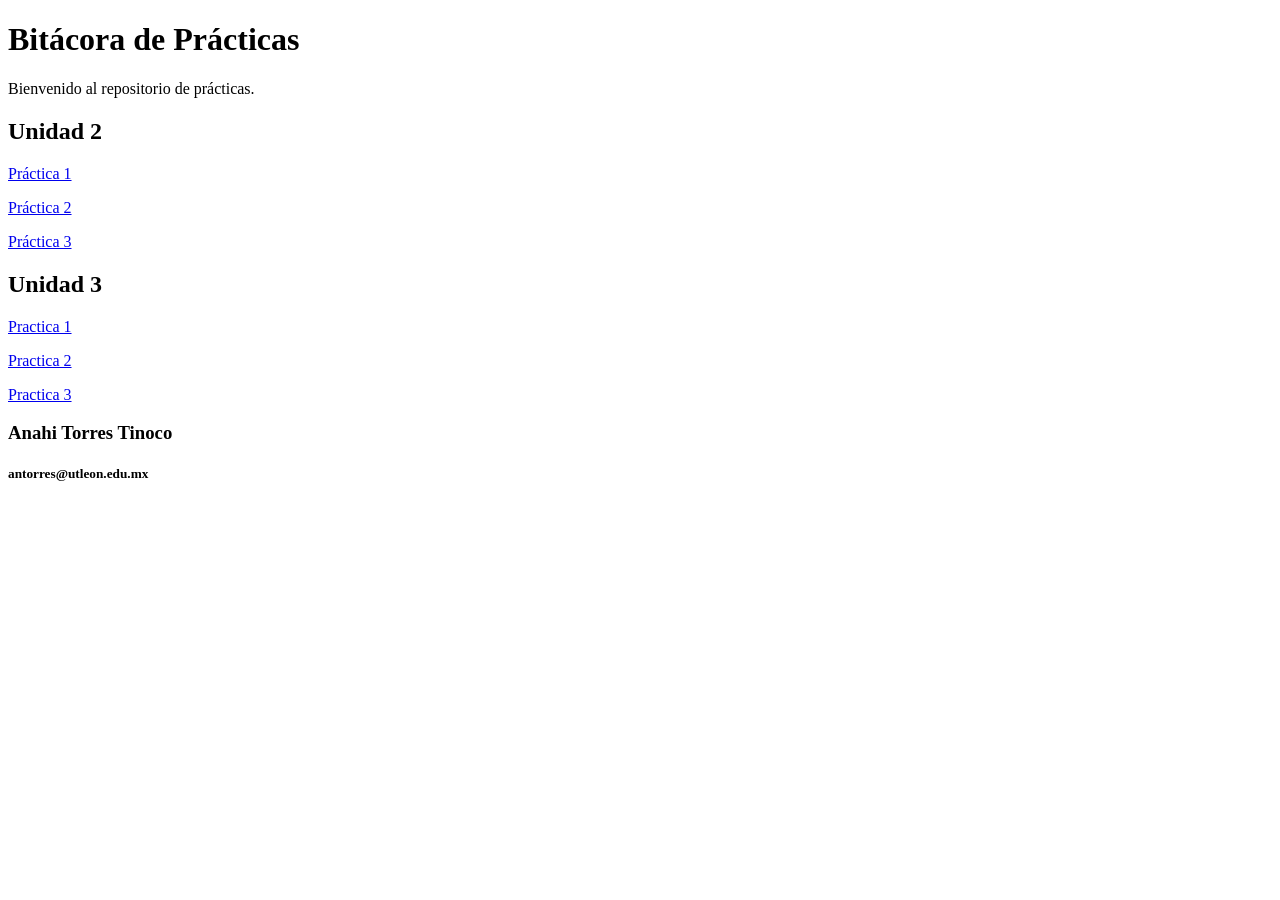
<file: index.html>
<!DOCTYPE html>
<html lang="es">
<head>
<meta charset="UTF-8">
<title>Prácticas de Desarrollo Web</title>
</head>
<body>
<header>
<h1>Bitácora de Prácticas</h1>
<p>Bienvenido al repositorio de prácticas.</p>
</header>

<section>
<h1>Unidad 2</h1>
<article>
<p><a href="actividad1/puntos/index.html">Práctica 1</a></p>
</article>
<article>
<p><a href="puntosdos/index.html">Práctica 2</a></p>
</article>
  <article>
<p><a href="act3/index.html">Práctica 3</a></p>
</article>
</section>

<section>
<h1>Unidad 3</h1>
<article><p><a href="uni3/index.html">Practica 1</a></p></article>
  <article><p><a href="uni32/index.html">Practica 2</a></p></article>
  <article><p><a href="uni31/index.html">Practica 3</a></p></article>
</section>

<footer>
<h3>Anahi Torres Tinoco</h3>
<h5>antorres@utleon.edu.mx</h5>
</footer>
</body>
</html>
</file>
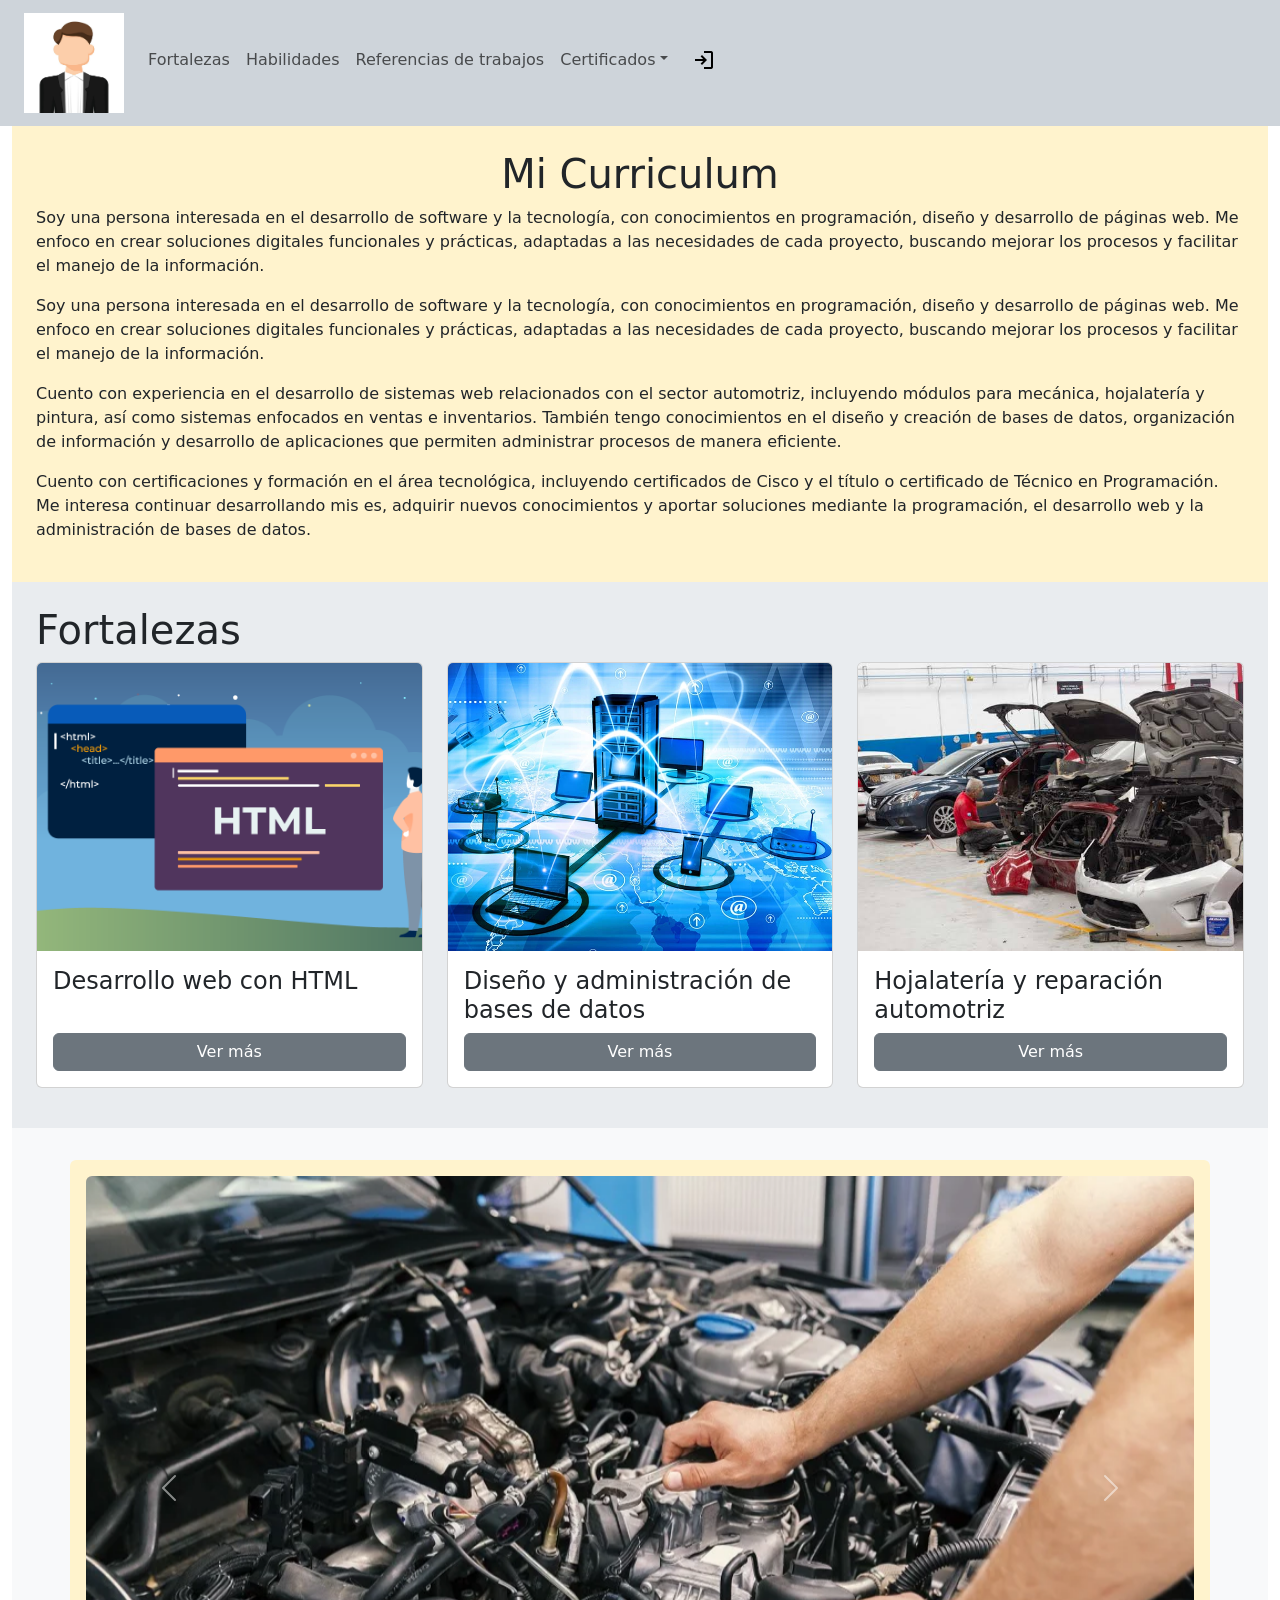
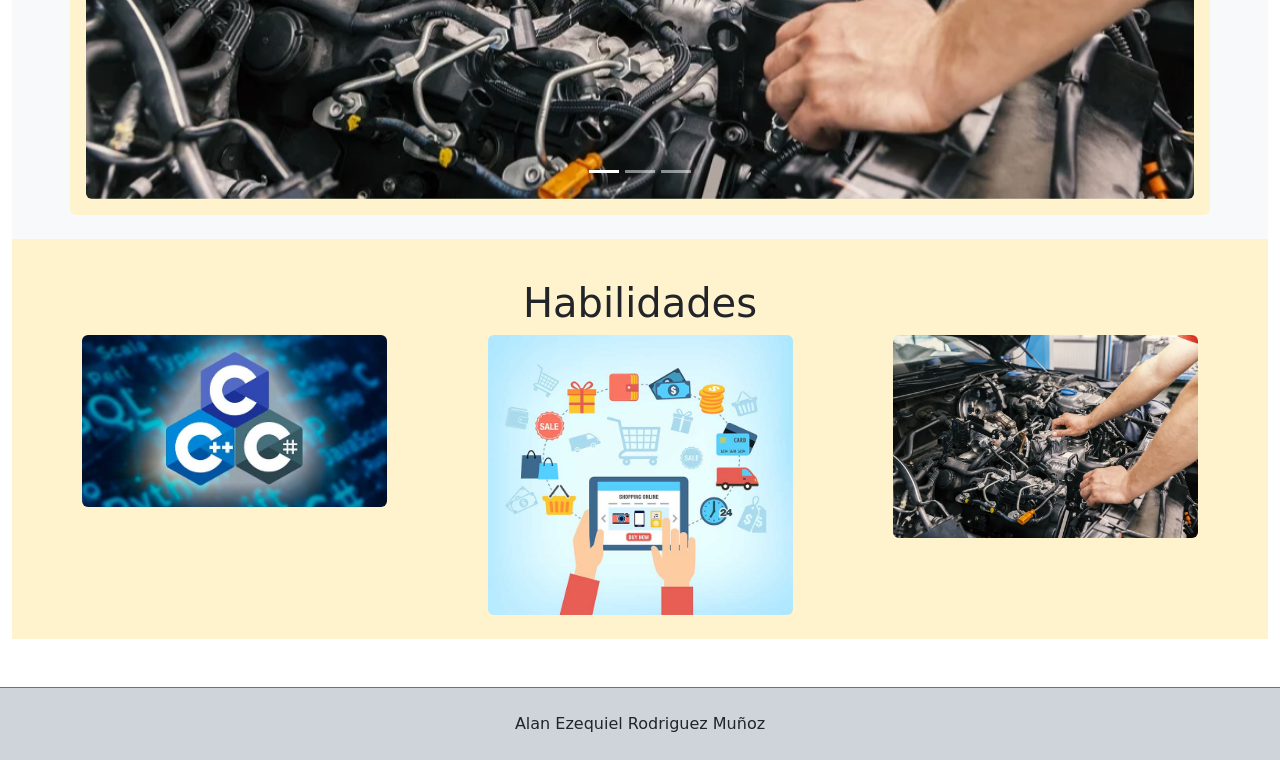
<file: act3/index.html>
<!DOCTYPE html>
<html lang="en" data-bs-theme="light">
<head>
    <meta charset="UTF-8">
    <meta http-equiv="X-UA-Compatible" content="IE=edge">
    <meta name="viewport" content="width=device-width, initial-scale=1.0">
    <link href="https://cdn.jsdelivr.net/npm/bootstrap@5.3.3/dist/css/bootstrap.min.css" rel="stylesheet">
    <script src="https://cdn.jsdelivr.net/npm/bootstrap@5.3.3/dist/js/bootstrap.bundle.min.js"></script>
    <link rel="stylesheet" href="https://fonts.googleapis.com/css2?family=Material+Symbols+Outlined:opsz,wght,FILL,GRAD@24,400,0,0&icon_names=login">
    <title>Pagina Bootstrap</title>
</head>
<body>
    <header class="container-fluid bg-dark-subtle sticky-top">
        <nav class="navbar navbar-expand-sm bg-dark-subtle navbar-light">
            <div class="container-fluid">
                <a class="navbar-brand" href="#">
                    <img src="img/yo.jpg" width="100" height="100" alt="Cámara">
                </a>
                <button class="navbar-toggler" type="button" data-bs-toggle="collapse" data-bs-target="#collapsibleNavbar">
                    <span class="navbar-toggler-icon"></span>
                </button>
                <div class="collapse navbar-collapse" id="collapsibleNavbar">
                    <ul class="navbar-nav">
                        <li class="nav-item">
                            <a class="nav-link" href="#maestros">Fortalezas</a>
                        </li>
                        <li class="nav-item">
                            <a class="nav-link" href="#alumnos">Habilidades</a>
                        </li>
                        <li class="nav-item">
                            <a class="nav-link" href="#materias">Referencias de trabajos</a>
                        </li>
                        <li class="nav-item dropdown">
                            <a class="nav-link dropdown-toggle" href="#" role="button" data-bs-toggle="dropdown">Certificados</a>
                            <ul class="dropdown-menu">
                                <li><a class="dropdown-item" href="informacion.html">Informacion</a></li>
                                <li><a class="dropdown-item" href="cisco.html">Cisco</a></li>
                                <li><a class="dropdown-item" href="preparatoria.html">Tecnico</a></li>
                            </ul>
                        </li>
                        <li class="nav-item dropdown ms-2">
                            <a class="nav-link" href="#" role="button" data-bs-toggle="dropdown">
                                <span class="material-symbols-outlined text-black">login</span>
                            </a>
                            <div class="dropdown-menu p-0">
                             <div class="card text-nowrap">
                             <div class="card-body">
                             <h5 class="card-title">Contactar</h5>
                             <p class="card-text mb-1"><strong>Nombre:</strong> Alan Ezequiel Rodriguez Muñoz</p>
                             <p class="card-text mb-1"><strong>Correo:</strong> tucorreo@ejemplo.com</p>
                             <p class="card-text mb-3"><strong>Teléfono:</strong> 477 000 0000</p>
                             <a href="informacion.html" class="btn btn-secondary w-100">Ver información</a>
                            </div>
                           </div>
                          </div>
                        </li>
                    </ul>
                </div>
            </div>
        </nav>
    </header>
    <main class="container-fluid">
        <section class="container-fluid bg-warning-subtle text-dark p-4">
            <h1 class="text-center">Mi Curriculum</h1>
            <p>Soy una persona interesada en el desarrollo de software y la tecnología, con conocimientos en programación, diseño y desarrollo de páginas web. Me enfoco en crear soluciones digitales funcionales y prácticas, adaptadas a las necesidades de cada proyecto, buscando mejorar los procesos y facilitar el manejo de la información.</p>
            <p>Soy una persona interesada en el desarrollo de software y la tecnología, con conocimientos en programación, diseño y desarrollo de páginas web. Me enfoco en crear soluciones digitales funcionales y prácticas, adaptadas a las necesidades de cada proyecto, buscando mejorar los procesos y facilitar el manejo de la información.</p>
            <p>Cuento con experiencia en el desarrollo de sistemas web relacionados con el sector automotriz, incluyendo módulos para mecánica, hojalatería y pintura, así como sistemas enfocados en ventas e inventarios. También tengo conocimientos en el diseño y creación de bases de datos, organización de información y desarrollo de aplicaciones que permiten administrar procesos de manera eficiente.</p>
            <p>Cuento con certificaciones y formación en el área tecnológica, incluyendo certificados de Cisco y el título o certificado de Técnico en Programación. Me interesa continuar desarrollando mis es, adquirir nuevos conocimientos y aportar soluciones mediante la programación, el desarrollo web y la administración de bases de datos.</p>
        </section>
        <section id="maestros" class="container-fluid bg-body-secondary p-4">
            <h1>Fortalezas</h1>
            <div class="row">
                <div class="col-md-4 mb-3">
                    <div class="card h-100">
                        <div class="ratio ratio-4x3">
                            <img class="card-img-top object-fit-cover" src="img/htm.png" alt="Profesor">
                        </div>
                        <div class="card-body d-flex flex-column">
                            <h4 class="card-title">Desarrollo web con HTML</h4>
                            <button type="button" class="btn btn-secondary mt-auto" data-bs-toggle="modal" data-bs-target="#modalWeb">Ver más</button>
                        </div>
                    </div>
                </div>
                <div class="col-md-4 mb-3">
                    <div class="card h-100">
                        <div class="ratio ratio-4x3">
                            <img class="card-img-top object-fit-cover" src="img/ba.webp" alt="Profesor">
                        </div>
                        <div class="card-body d-flex flex-column">
                            <h4 class="card-title">Diseño y administración de bases de datos</h4>
                            <button type="button" class="btn btn-secondary mt-auto" data-bs-toggle="modal" data-bs-target="#modalBD">Ver más</button>
                        </div>
                    </div>
                </div>
                <div class="col-md-4 mb-3">
                    <div class="card h-100">
                        <div class="ratio ratio-4x3">
                            <img class="card-img-top object-fit-cover" src="img/hoja.jpg" alt="Profesor">
                        </div>
                        <div class="card-body d-flex flex-column">
                            <h4 class="card-title">Hojalatería y reparación automotriz</h4>
                            <button type="button" class="btn btn-secondary mt-auto" data-bs-toggle="modal" data-bs-target="#modalHoja">Ver más</button>
                        </div>
                    </div>
                </div>
            </div>
        </section>
        <section id="materias" class="container-fluid bg-light p-4">
            <h1 class="text-center"></h1>
            <div class="container p-3 rounded bg-warning-subtle">
                <div id="demo" class="carousel slide" data-bs-ride="carousel">
                    <div class="carousel-indicators">
                        <button type="button" data-bs-target="#demo" data-bs-slide-to="0" class="active"></button>
                        <button type="button" data-bs-target="#demo" data-bs-slide-to="1"></button>
                        <button type="button" data-bs-target="#demo" data-bs-slide-to="2"></button>
                    </div>
                    <div class="carousel-inner rounded">
                        <div class="carousel-item active">
                            <div class="ratio ratio-16x9">
                                <img src="img/me.webp" alt="Los Angeles" class="d-block w-100 object-fit-cover">
                            </div>
                        </div>
                        <div class="carousel-item">
                            <div class="ratio ratio-16x9">
                                <img src="img/htm.png" alt="Chicago" class="d-block w-100 object-fit-cover">
                            </div>
                        </div>
                        <div class="carousel-item">
                            <div class="ratio ratio-16x9">
                                <img src="img/ba.webp" alt="New York" class="d-block w-100 object-fit-cover">
                            </div>
                        </div>
                    </div>
                    <button class="carousel-control-prev" type="button" data-bs-target="#demo" data-bs-slide="prev">
                        <span class="carousel-control-prev-icon"></span>
                    </button>
                    <button class="carousel-control-next" type="button" data-bs-target="#demo" data-bs-slide="next">
                        <span class="carousel-control-next-icon"></span>
                    </button>
                </div>
            </div>
        </section>
        <section id="alumnos" class="container-fluid bg-warning-subtle p-4">
            <article class="container mt-3">
                <h1 class="text-center">Habilidades</h1>
                <img src="img/curr.jpg" class="float-start img-fluid rounded d-block" width="305" height="235">
                <img src="img/me.webp" class="float-end img-fluid rounded d-block" width="305" height="235">
                <img src="img/vent.jpg" class="mx-auto d-block rounded img-fluid" width="305" height="235">
            </article>
        </section>
    </main>
    <footer class="container-fluid mt-5 p-4 bg-dark-subtle border-top border-secondary text-center d-flex justify-content-center align-items-center">
        Alan Ezequiel Rodriguez Muñoz
    </footer>
    <div class="modal fade" id="modalWeb" tabindex="-1">
        <div class="modal-dialog modal-dialog-centered modal-dialog-scrollable">
            <div class="modal-content">
                <div class="modal-header">
                    <h4 class="modal-title">Desarrollo web con HTML</h4>
                    <button type="button" class="btn-close" data-bs-dismiss="modal"></button>
                </div>
                <div class="modal-body">
                    <p>Me especializo en la estructura y creación de páginas web con HTML, desarrollando interfaces organizadas, claras y funcionales. Tengo conocimientos en formularios, menús de navegación y secciones de contenido, siempre buscando mejorar la presentación y la experiencia del usuario.</p>
                </div>
                <div class="modal-footer">
                    <button type="button" class="btn btn-secondary" data-bs-dismiss="modal">Cerrar</button>
                </div>
            </div>
        </div>
    </div>
    <div class="modal fade" id="modalBD" tabindex="-1">
        <div class="modal-dialog modal-dialog-centered modal-dialog-scrollable">
            <div class="modal-content">
                <div class="modal-header">
                    <h4 class="modal-title">Diseño y administración de bases de datos</h4>
                    <button type="button" class="btn-close" data-bs-dismiss="modal"></button>
                </div>
                <div class="modal-body">
                    <p>Diseño, creo y administro bases de datos para almacenar y consultar información de manera eficiente. He trabajado en proyectos de ventas, inventarios y administración de procesos, y uso SQL para realizar consultas y gestionar registros, conectando las bases de datos con aplicaciones web.</p>
                </div>
                <div class="modal-footer">
                    <button type="button" class="btn btn-secondary" data-bs-dismiss="modal">Cerrar</button>
                </div>
            </div>
        </div>
    </div>
    <div class="modal fade" id="modalHoja" tabindex="-1">
        <div class="modal-dialog modal-dialog-centered modal-dialog-scrollable">
            <div class="modal-content">
                <div class="modal-header">
                    <h4 class="modal-title">Hojalatería y reparación automotriz</h4>
                    <button type="button" class="btn-close" data-bs-dismiss="modal"></button>
                </div>
                <div class="modal-body">
                    <p>Conozco los procesos de hojalatería automotriz, reparación de carrocerías y seguimiento de trabajos en talleres. Combino estos conocimientos con la programación para desarrollar sistemas web de gestión de talleres, incluyendo mecánica, hojalatería, pintura y control de reparaciones.</p>
                </div>
                <div class="modal-footer">
                    <button type="button" class="btn btn-secondary" data-bs-dismiss="modal">Cerrar</button>
                </div>
            </div>
        </div>
    </div>
</body>
</html>
</file>
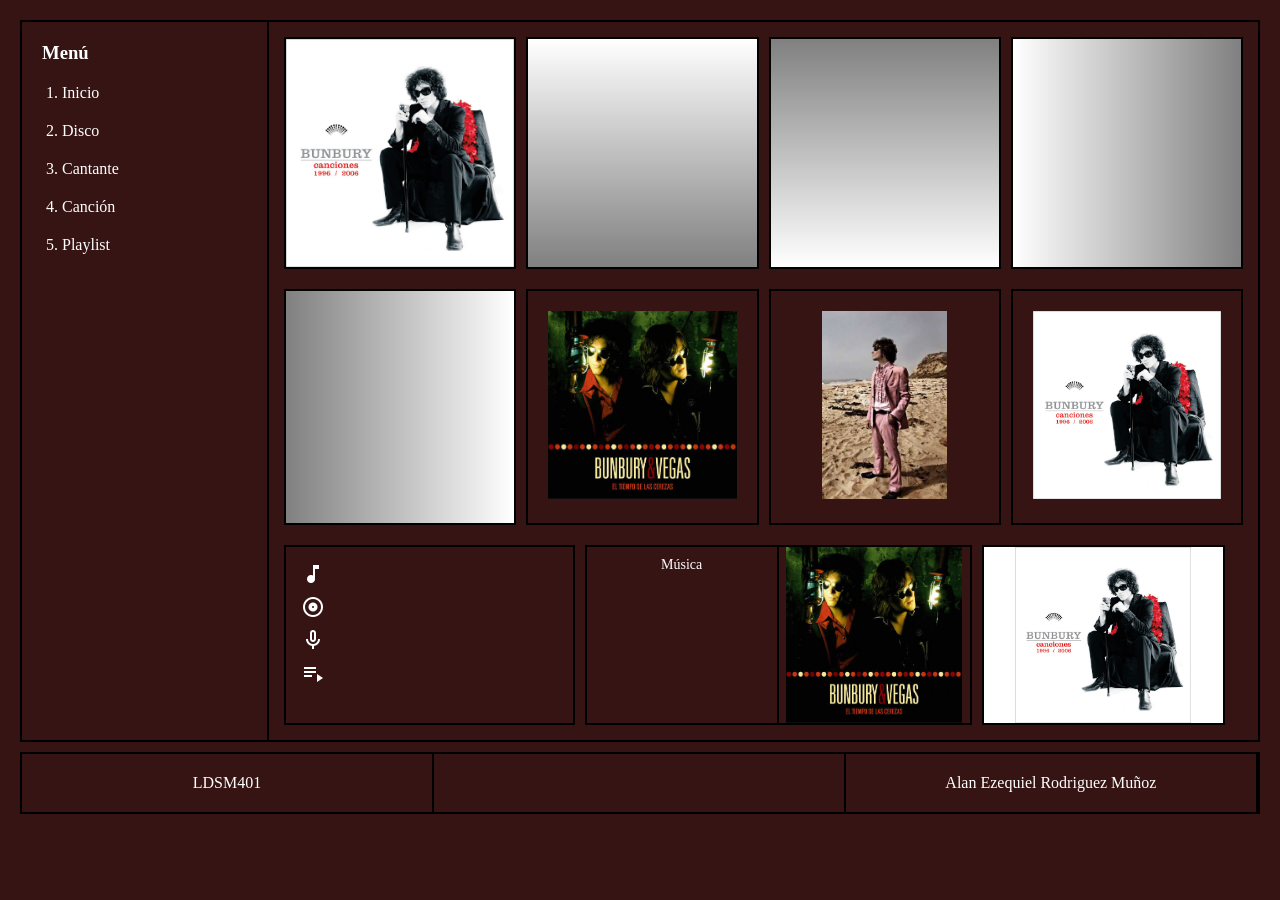
<file: puntosdos/index.html>
<!DOCTYPE html>
<html lang="es">
<head>
    <meta charset="UTF-8">
    <title>Mi página</title>

    <link rel="stylesheet" href="css/general.css">

    <link rel="preconnect" href="https://fonts.googleapis.com">
    <link rel="preconnect" href="https://fonts.gstatic.com" crossorigin>

    <link href="https://fonts.googleapis.com/css2?family=Roboto+Slab:wght@400;700&display=swap" rel="stylesheet">

    <link rel="icon" href="img/login.ico" type="image/x-icon">

    <link href="https://fonts.googleapis.com/css2?family=Material+Symbols+Outlined" rel="stylesheet">
</head>

<body class="index">

    <main>

        <aside id="menu">

            <h3>Menú</h3>

            <nav>
                <ol>
                    <li>
                        <a href="index.html">Inicio</a>
                    </li>

                    <li>
                        <a href="disco.html">Disco</a>
                    </li>

                    <li>
                        <a href="cantante.html">Cantante</a>
                    </li>

                    <li>
                        <a href="cancion.html">Canción</a>
                    </li>

                    <li>
                        <a href="playlist.html">Playlist</a>
                    </li>
                </ol>
            </nav>

        </aside>

        <section id="contenido">

            <div class="renglon">

                <article class="cuadro imagen_css"></article>

                <article class="cuadro gradiente_abajo"></article>

                <article class="cuadro gradiente_arriba"></article>

                <article class="cuadro gradiente_derecha"></article>

            </div>

            <div class="renglon">

                <article class="cuadro gradiente_izquierda"></article>

                <article class="cuadro solo_imagen">
                    <img src="img/bun.jpg" alt="Disco">
                </article>

                <article class="cuadro">
                    <img src="img/bunb.jpg" alt="Cantante">
                </article>

                <article class="cuadro">
                    <img src="img/login.jpeg" alt="Imagen">
                </article>

            </div>

            <div id="renglon">

                <article id="lista">

                    <div class="iconos">
                        <span class="material-symbols-outlined">
                            music_note
                        </span>
                    </div>

                    <div class="iconos">
                        <span class="material-symbols-outlined">
                            album
                        </span>
                    </div>

                    <div class="iconos">
                        <span class="material-symbols-outlined">
                            mic
                        </span>
                    </div>

                    <div class="iconos">
                        <span class="material-symbols-outlined">
                            playlist_play
                        </span>
                    </div>

                </article>

                <article id="combinado">

                    <div id="igual">
                        <p>Música</p>
                    </div>

                    <div id="r">
                        <img src="img/bun.jpg" alt="Disco">
                    </div>

                </article>

                <article id="imagen_grande"></article>

            </div>

        </section>

    </main>

    <footer>

        <article class="pie">
            <p>LDSM401</p>
        </article>

        <article class="pie">
        </article>

        <article class="pie">
            <p>Alan Ezequiel Rodriguez Muñoz</p>
        </article>

    </footer>

</body>
</html>
</file>
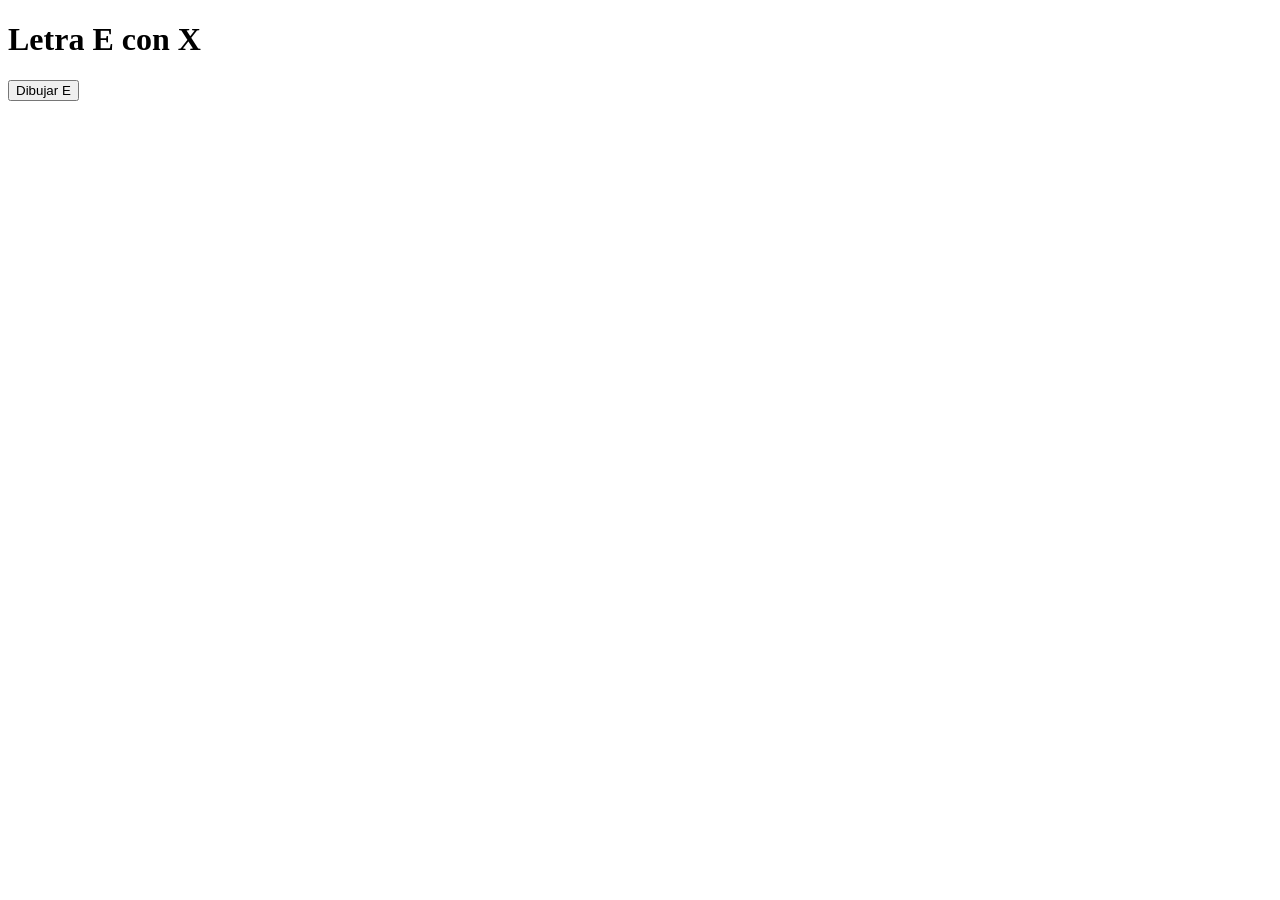
<file: uni3/index.html>
<!DOCTYPE html>
<html lang="es">
<head>
    <meta charset="UTF-8">
    <title>Letra E</title>
</head>
<body>
    <h1>Letra E con X</h1>
    <button onclick="letraE()">Dibujar E</button>
    <pre id="salida"></pre>
    <script src="js/arreglos.js"></script>
</body>
</html>
</file>
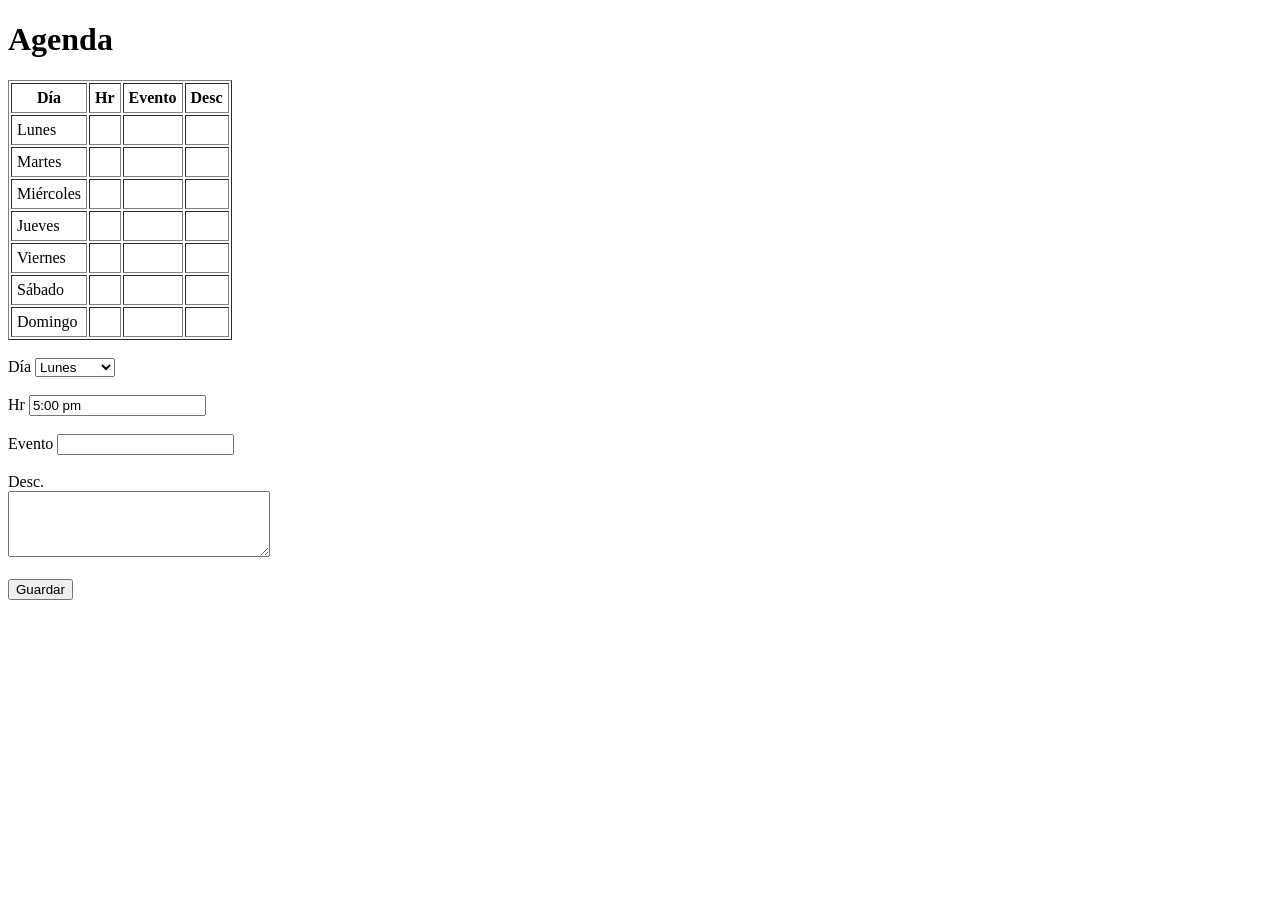
<file: uni31/index.html>
<!DOCTYPE html>
<html lang="es">
<head>
    <meta charset="UTF-8">
    <title>Agenda</title>
</head>
<body>

    <h1>Agenda</h1>

    <table border="1" cellpadding="5">
        <tr>
            <th>Día</th>
            <th>Hr</th>
            <th>Evento</th>
            <th>Desc</th>
        </tr>
        <tr>
            <td>Lunes</td>
            <td id="hr0"></td>
            <td id="evento0"></td>
            <td id="desc0"></td>
        </tr>
        <tr>
            <td>Martes</td>
            <td id="hr1"></td>
            <td id="evento1"></td>
            <td id="desc1"></td>
        </tr>
        <tr>
            <td>Miércoles</td>
            <td id="hr2"></td>
            <td id="evento2"></td>
            <td id="desc2"></td>
        </tr>
        <tr>
            <td>Jueves</td>
            <td id="hr3"></td>
            <td id="evento3"></td>
            <td id="desc3"></td>
        </tr>
        <tr>
            <td>Viernes</td>
            <td id="hr4"></td>
            <td id="evento4"></td>
            <td id="desc4"></td>
        </tr>
        <tr>
            <td>Sábado</td>
            <td id="hr5"></td>
            <td id="evento5"></td>
            <td id="desc5"></td>
        </tr>
        <tr>
            <td>Domingo</td>
            <td id="hr6"></td>
            <td id="evento6"></td>
            <td id="desc6"></td>
        </tr>
    </table>
    <br>
    Día
    <select id="dia">
        <option>Lunes</option>
        <option>Martes</option>
        <option>Miércoles</option>
        <option>Jueves</option>
        <option>Viernes</option>
        <option>Sábado</option>
        <option>Domingo</option>
    </select>
    <br><br>

    Hr
    <input type="text" id="hr" value="5:00 pm">
    <br><br>
    Evento
    <input type="text" id="evento">
    <br><br>
    Desc.
    <br>
    <textarea id="desc" rows="4" cols="30"></textarea>
    <br><br>
    <button onclick="guardar()">Guardar</button>
    <script src="js/arreglos.js"></script>
</body>
</html>
</file>
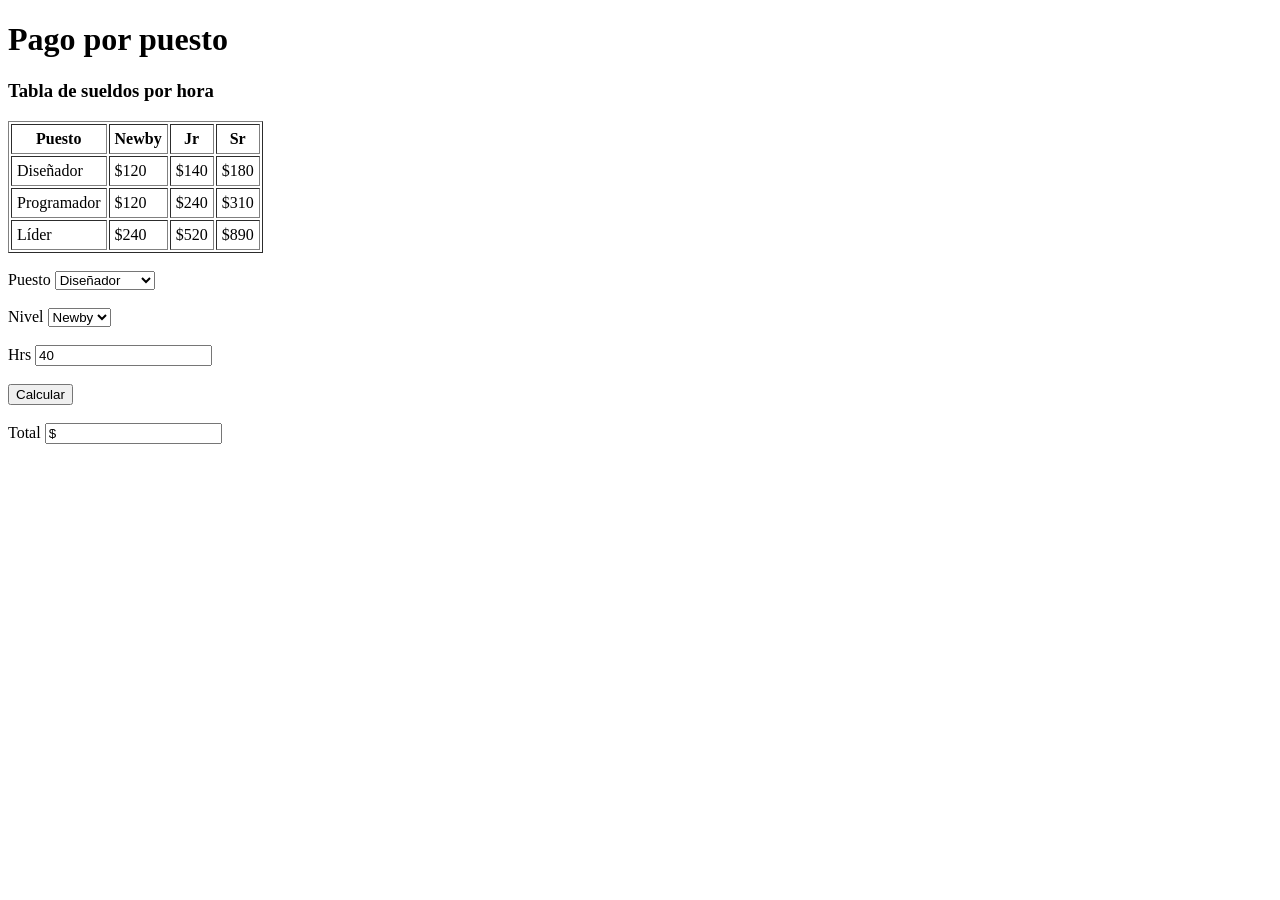
<file: uni32/index.html>
<!DOCTYPE html>
<html lang="es">
<head>
    <meta charset="UTF-8">
    <title>Pago por puesto</title>
</head>
<body>
    <h1>Pago por puesto</h1>
    <h3>Tabla de sueldos por hora</h3>
    <table border="1" cellpadding="5">
        <tr>
            <th>Puesto</th>
            <th>Newby</th>
            <th>Jr</th>
            <th>Sr</th>
        </tr>
        <tr>
            <td>Diseñador</td>
            <td>$120</td>
            <td>$140</td>
            <td>$180</td>
        </tr>
        <tr>
            <td>Programador</td>
            <td>$120</td>
            <td>$240</td>
            <td>$310</td>
        </tr>
        <tr>
            <td>Líder</td>
            <td>$240</td>
            <td>$520</td>
            <td>$890</td>
        </tr>
    </table>
    <br>

    Puesto
    <select id="puesto">
        <option>Diseñador</option>
        <option>Programador</option>
        <option>Líder</option>
    </select>
    <br><br>

    Nivel
    <select id="nivel">
        <option>Newby</option>
        <option>Jr</option>
        <option>Sr</option>
    </select>
    <br><br>
    Hrs
    <input type="number" id="horas" value="40">
    <br><br>
    <button onclick="calcular()">Calcular</button>
    <br><br>
    Total
    <input type="text" id="total" value="$" readonly>
    <script src="js/arreglo.js"></script>
</body>
</html>
</file>
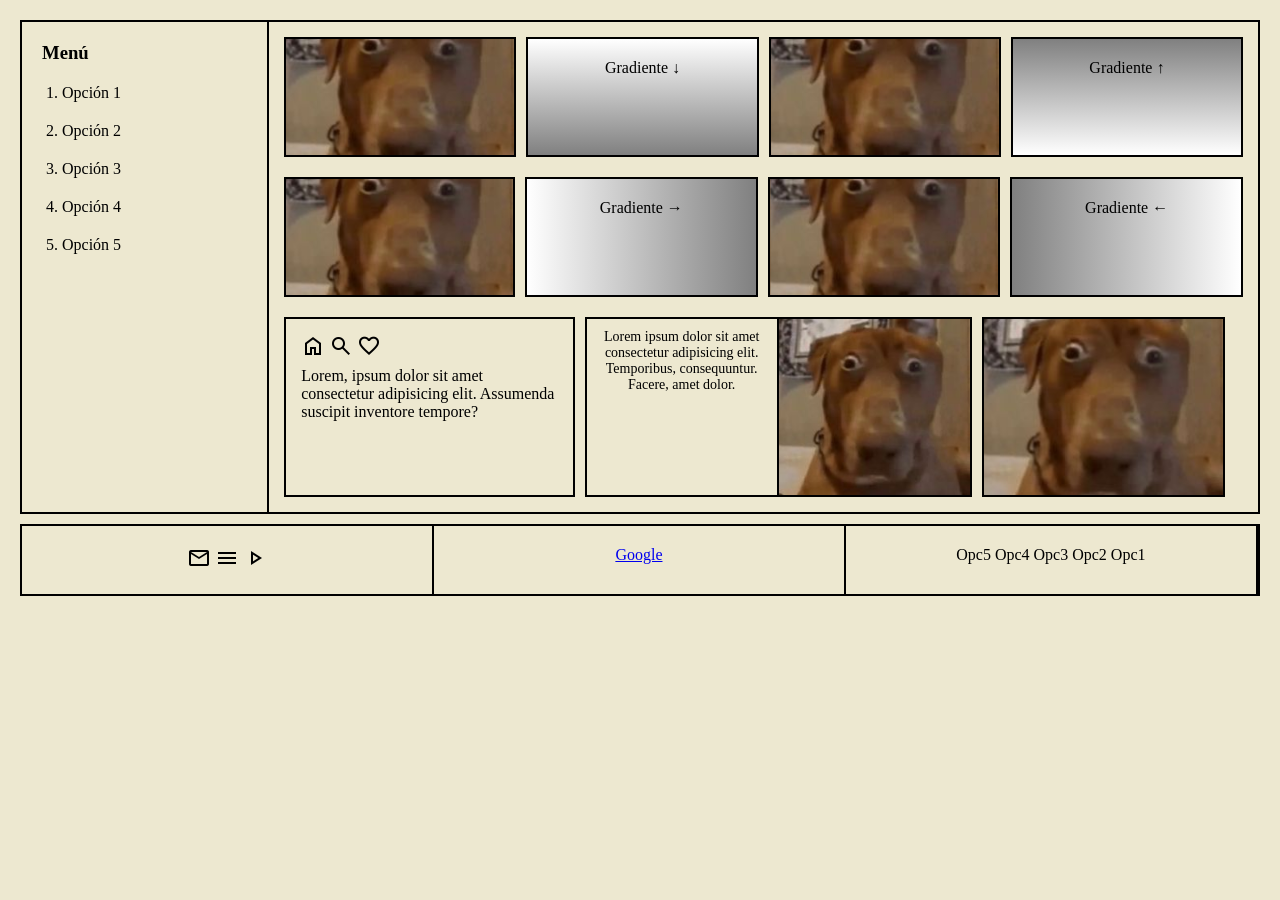
<file: actividad1/puntos/index.html>
<!DOCTYPE html>
<html lang="es">
    <meta charset="UTF-8">
    <title>Mi página</title>
    <link rel="stylesheet" href="css/esilo.css">
    <link rel="preconnect" href="https://fonts.googleapis.com">
    <link rel="preconnect" href="https://fonts.gstatic.com" crossorigin>
    <link href="https://fonts.googleapis.com/css2?family=Roboto+Slab:wght@400;700&display=swap" rel="stylesheet">
    <link rel="icon" href="img/login.ico" type="image/x-icon">
    <link rel="stylesheet" href="https://fonts.googleapis.com/css2?family=Material+Symbols+Outlined">

<body>
    <main>
        <aside id="menu">
            <h3>Menú</h3>
            <nav>
                <ol>
                    <li>Opción 1</li>
                    <li>Opción 2</li>
                    <li>Opción 3</li>
                    <li>Opción 4</li>
                    <li>Opción 5</li>
                </ol>
            </nav>
        </aside>
        <section id="contenido">
            <section class="renglon">
                <article class="cuadro imagen_css">
                </article>
                <article class="cuadro gradiente_abajo">
                    <p>Gradiente ↓</p>
                </article>
                <article class="cuadro imagen_css">
                </article>
                <article class="cuadro gradiente_arriba">
                    <p>Gradiente ↑</p>
                </article>
            </section>
            <section class="renglon">
                <article class="cuadro solo_imagen">
                    <img src="img/login.jpg"> 
                </article>              
                <article class="cuadro gradiente_derecha">
                    <p>Gradiente →</p>
                </article>
                <article class="cuadro imagen_css">
                </article>
                <article class="cuadro gradiente_izquierda">
                    <p>Gradiente ←</p>
                </article>
            </section>
            <section id="renglon">
                <article id="lista">
                    <p class="iconos">
                        <span class="material-symbols-outlined">home</span>
                        <span class="material-symbols-outlined">search</span>
                        <span class="material-symbols-outlined">favorite</span>
                    </p>
                    <p> Lorem, ipsum dolor sit amet consectetur adipisicing elit. Assumenda suscipit inventore tempore? </p>
                </article>
                <article id="combinado">
                    <article id="igual">
                        <p>Lorem ipsum dolor sit amet consectetur adipisicing elit. Temporibus, consequuntur. Facere, amet dolor.  </p>
                    </article>
                    <article id="r">
                        <img src="img/login.jpg"> 
                    </article>
                </article>
                <article id="imagen_grande">
                </article>
            </section>
        </section>
    </main>
    <footer>
        <article class="pie">
            <span class="material-symbols-outlined">
                mail
            </span>
            <span class="material-symbols-outlined">
                menu
            </span>
            <span class="material-symbols-outlined">
                play_arrow
            </span>
        </article>
        <article class="pie">
            <a href="https://www.google.com">Google</a>
        </article>
        <article class="pie">
            <p>Opc5 Opc4 Opc3 Opc2 Opc1</p>
        </article>
    </footer>
</body>
</html>
</file>
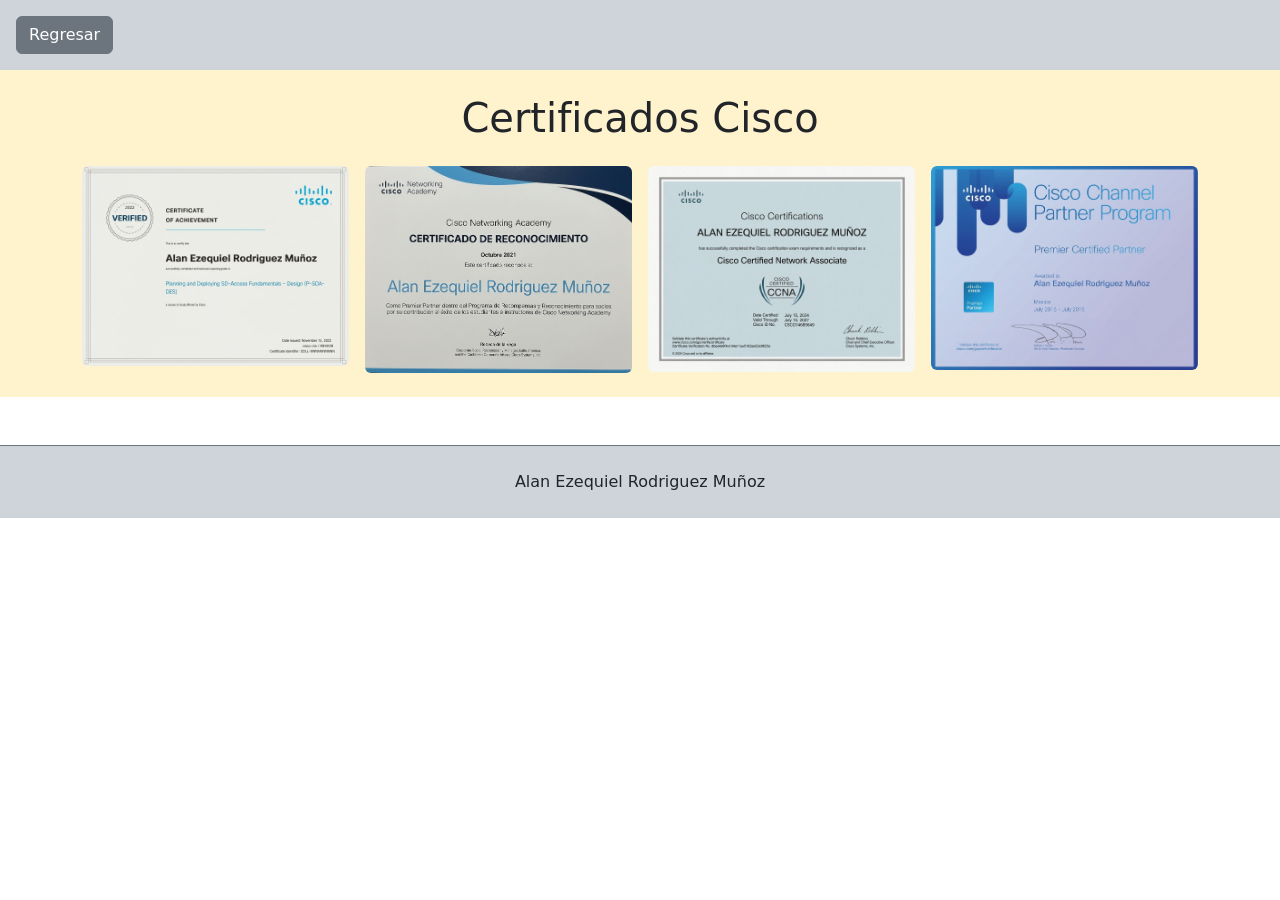
<file: act3/cisco.html>
<!DOCTYPE html>
<html lang="es" data-bs-theme="light">
<head>
    <meta charset="UTF-8">
    <meta name="viewport" content="width=device-width, initial-scale=1.0">
    <link href="https://cdn.jsdelivr.net/npm/bootstrap@5.3.3/dist/css/bootstrap.min.css" rel="stylesheet">
    <script src="https://cdn.jsdelivr.net/npm/bootstrap@5.3.3/dist/js/bootstrap.bundle.min.js"></script>
    <title>Certificados Cisco</title>
</head>
<body>
    <header class="container-fluid bg-dark-subtle p-3">
        <a href="index.html" class="btn btn-secondary">Regresar</a>
    </header>
    <main class="container-fluid bg-warning-subtle p-4">
        <h1 class="text-center">Certificados Cisco</h1>
        <div class="container mt-4">
            <div class="row g-3 justify-content-center">
                <div class="col-6 col-md-4 col-lg-3">
                    <img src="img/cer.jpg" class="img-fluid rounded" alt="Certificado Cisco 1">
                </div>
                <div class="col-6 col-md-4 col-lg-3">
                    <img src="img/cer2.jpg" class="img-fluid rounded" alt="Certificado Cisco 2">
                </div>
                <div class="col-6 col-md-4 col-lg-3">
                    <img src="img/cer3.jpg" class="img-fluid rounded" alt="Certificado Cisco 3">
                </div>
                <div class="col-6 col-md-4 col-lg-3">
                    <img src="img/cer4.jpg" class="img-fluid rounded" alt="Certificado Cisco 4">
                </div>
            </div>
        </div>
    </main>
    <footer class="container-fluid mt-5 p-4 bg-dark-subtle border-top border-secondary text-center">
        Alan Ezequiel Rodriguez Muñoz
    </footer>
</body>
</html>
</file>
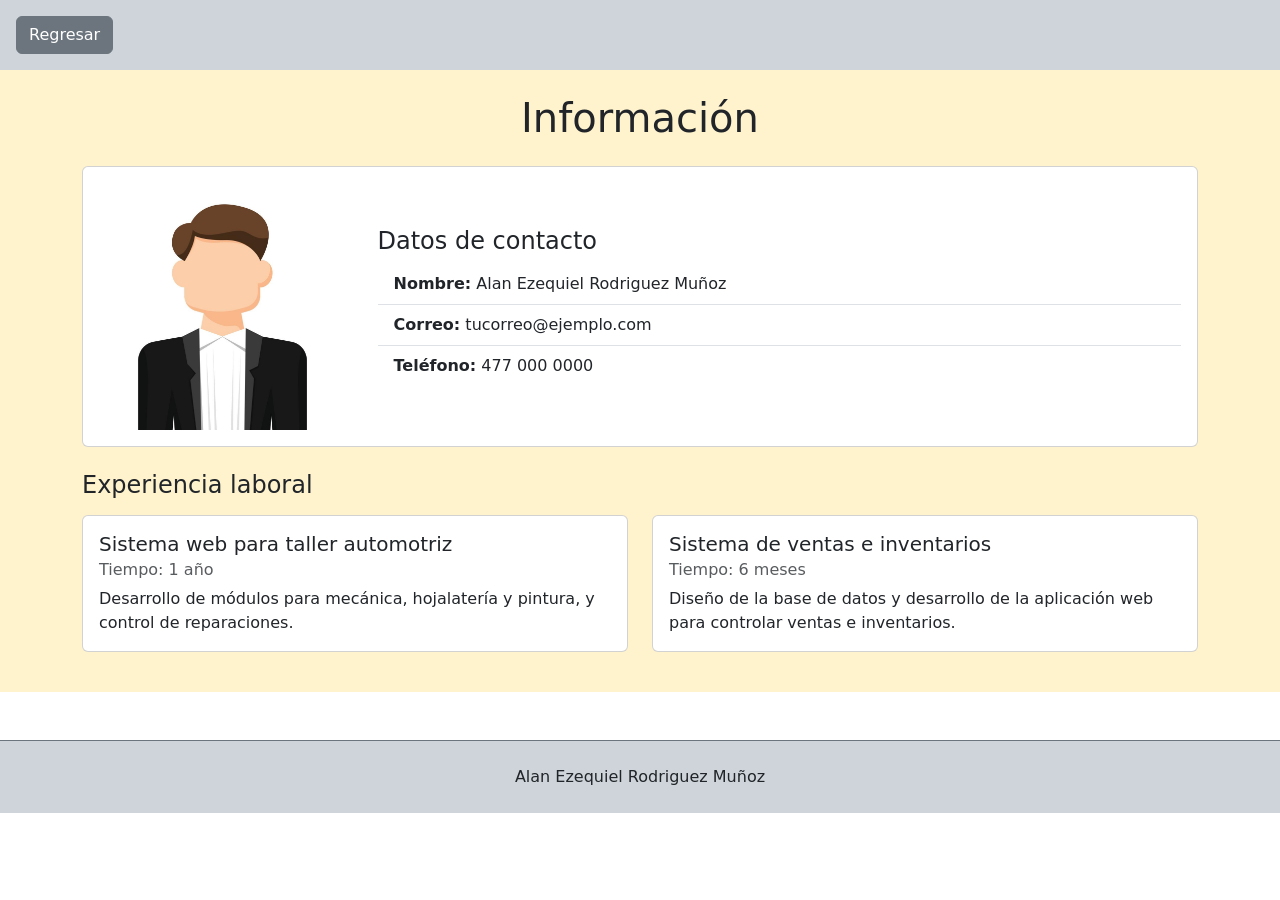
<file: act3/informacion.html>
<!DOCTYPE html>
<html lang="es" data-bs-theme="light">
<head>
    <meta charset="UTF-8">
    <meta name="viewport" content="width=device-width, initial-scale=1.0">
    <link href="https://cdn.jsdelivr.net/npm/bootstrap@5.3.3/dist/css/bootstrap.min.css" rel="stylesheet">
    <script src="https://cdn.jsdelivr.net/npm/bootstrap@5.3.3/dist/js/bootstrap.bundle.min.js"></script>
    <title>Información</title>
</head>
<body>
    <header class="container-fluid bg-dark-subtle p-3">
        <a href="index.html" class="btn btn-secondary">Regresar</a>
    </header>
    <main class="container-fluid bg-warning-subtle p-4">
        <h1 class="text-center">Información</h1>
        <div class="container mt-4">
            <div class="card mb-4">
                <div class="row g-0 align-items-center">
                    <div class="col-8 col-md-3 mx-auto p-3">
                        <div class="ratio ratio-1x1">
                            <img src="img/yo.jpg" class="object-fit-cover rounded" alt="Mi foto">
                        </div>
                    </div>
                    <div class="col-md-9">
                        <div class="card-body">
                            <h4 class="card-title">Datos de contacto</h4>
                            <ul class="list-group list-group-flush">
                                <li class="list-group-item"><strong>Nombre:</strong> Alan Ezequiel Rodriguez Muñoz</li>
                                <li class="list-group-item"><strong>Correo:</strong> tucorreo@ejemplo.com</li>
                                <li class="list-group-item"><strong>Teléfono:</strong> 477 000 0000</li>
                            </ul>
                        </div>
                    </div>
                </div>
            </div>
            <h4 class="mb-3">Experiencia laboral</h4>
            <div class="row">
                <div class="col-md-6 mb-3">
                    <div class="card h-100">
                        <div class="card-body">
                            <h5 class="card-title">Sistema web para taller automotriz</h5>
                            <h6 class="card-subtitle mb-2 text-body-secondary">Tiempo: 1 año</h6>
                            <p class="card-text">Desarrollo de módulos para mecánica, hojalatería y pintura, y control de reparaciones.</p>
                        </div>
                    </div>
                </div>
                <div class="col-md-6 mb-3">
                    <div class="card h-100">
                        <div class="card-body">
                            <h5 class="card-title">Sistema de ventas e inventarios</h5>
                            <h6 class="card-subtitle mb-2 text-body-secondary">Tiempo: 6 meses</h6>
                            <p class="card-text">Diseño de la base de datos y desarrollo de la aplicación web para controlar ventas e inventarios.</p>
                        </div>
                    </div>
                </div>
            </div>
        </div>
    </main>
    <footer class="container-fluid mt-5 p-4 bg-dark-subtle border-top border-secondary text-center">
        Alan Ezequiel Rodriguez Muñoz
    </footer>
</body>
</html>
</file>
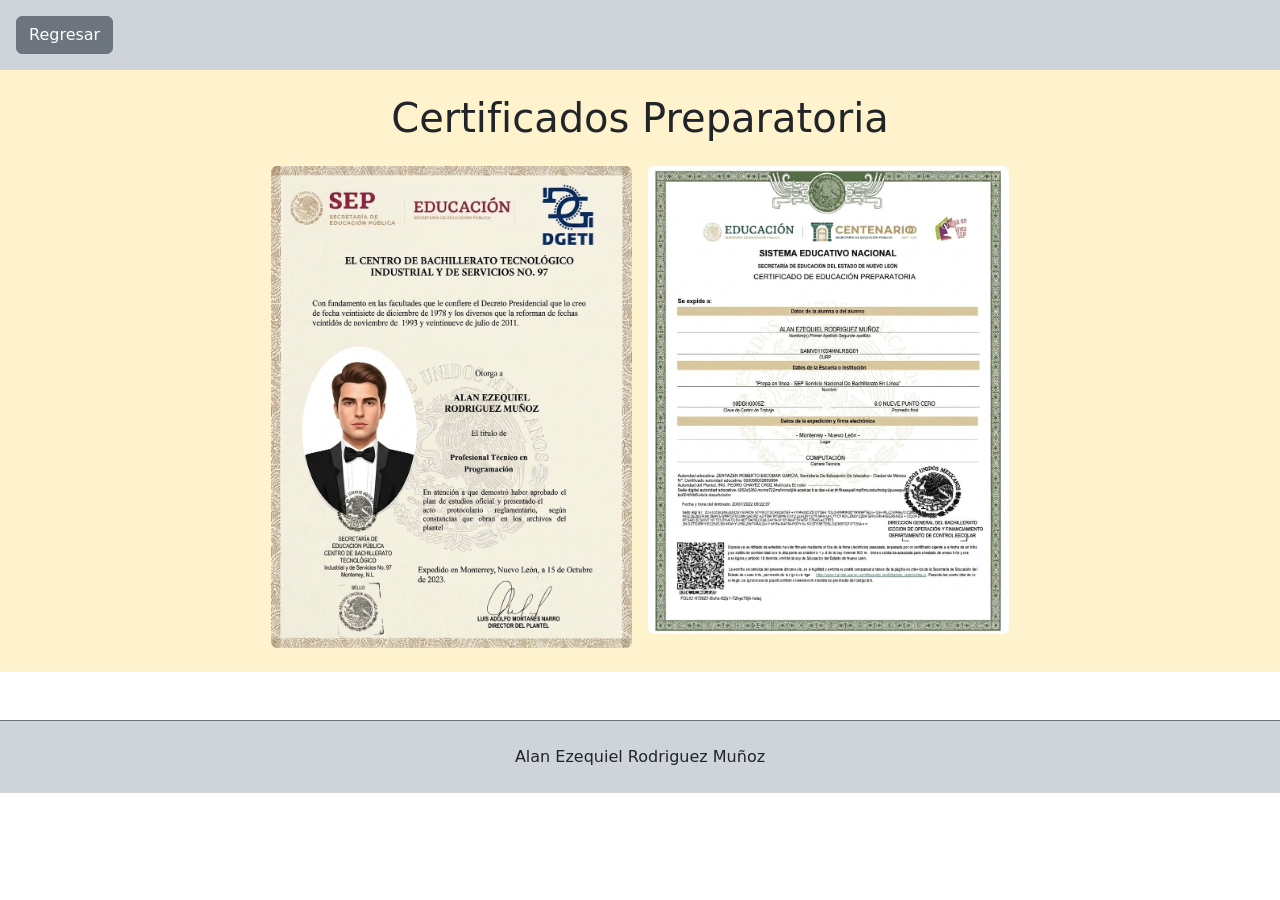
<file: act3/preparatoria.html>
<!DOCTYPE html>
<html lang="es" data-bs-theme="light">
<head>
    <meta charset="UTF-8">
    <meta name="viewport" content="width=device-width, initial-scale=1.0">
    <link href="https://cdn.jsdelivr.net/npm/bootstrap@5.3.3/dist/css/bootstrap.min.css" rel="stylesheet">
    <script src="https://cdn.jsdelivr.net/npm/bootstrap@5.3.3/dist/js/bootstrap.bundle.min.js"></script>
    <title>Certificados Preparatoria</title>
</head>
<body>
    <header class="container-fluid bg-dark-subtle p-3">
        <a href="index.html" class="btn btn-secondary">Regresar</a>
    </header>
    <main class="container-fluid bg-warning-subtle p-4">
        <h1 class="text-center">Certificados Preparatoria</h1>
        <div class="container mt-4">
            <div class="row g-3 justify-content-center">
                <div class="col-6 col-md-5 col-lg-4">
                    <img src="img/tec.jpg" class="img-fluid rounded" alt="Certificado Preparatoria 1">
                </div>
                <div class="col-6 col-md-5 col-lg-4">
                    <img src="img/pre.jpg" class="img-fluid rounded" alt="Certificado Preparatoria 2">
                </div>
            </div>
        </div>
    </main>
    <footer class="container-fluid mt-5 p-4 bg-dark-subtle border-top border-secondary text-center">
        Alan Ezequiel Rodriguez Muñoz
    </footer>
</body>
</html>
</file>
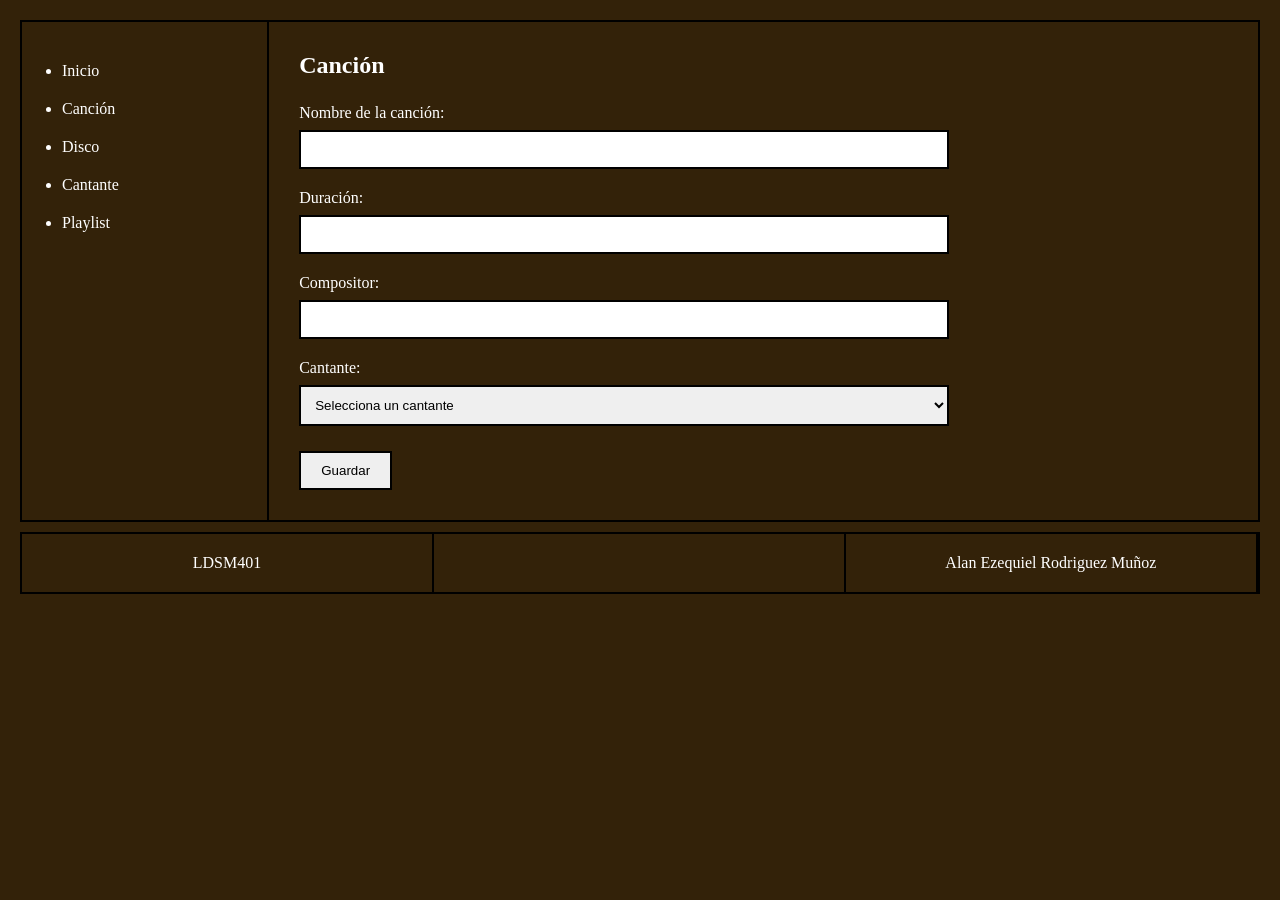
<file: puntosdos/cancion.html>
<!DOCTYPE html>
<html lang="es">
<head>
    <meta charset="UTF-8">
    <meta name="viewport" content="width=device-width, initial-scale=1.0">
    <title>Canción</title>
    <link rel="stylesheet" href="css/general.css">
</head>
<script src="js/general.js"></script>
<body class="cancion">

    <main>

        <nav id="menu">
            <ul>
                <li><a href="index.html">Inicio</a></li>
                <li><a href="cancion.html">Canción</a></li>
                <li><a href="disco.html">Disco</a></li>
                <li><a href="cantante.html">Cantante</a></li>
                <li><a href="playlist.html">Playlist</a></li>
            </ul>
        </nav>

        <section id="contenido">

            <h1>Canción</h1>

            <form>

                <div class="campo">
                    <label for="nombre">Nombre de la canción:</label>
                    <input type="text" id="nombre" name="nombre">
                </div>

                <div class="campo">
                    <label for="duracion">Duración:</label>
                    <input type="text" id="duracion" name="duracion">
                </div>

                <div class="campo">
                    <label for="compositor">Compositor:</label>
                    <input type="text" id="compositor" name="compositor">
                </div>

                <div class="campo">
                    <label for="cantante">Cantante:</label>
                    <select id="cantante" name="cantante">
                        <option value="">Selecciona un cantante</option>
                        <option value="bruno">Bruno Mars</option>
                        <option value="the_weeknd">Caifanes</option>
                        <option value="taylor">Enrique Bunbury</option>
                    </select>
                </div>

                <div class="boton">
                    <button type="submit">Guardar</button>
                </div>

            </form>

        </section>

    </main>

    <footer>

        <article class="pie">
            <p>LDSM401</p>
        </article>

        <article class="pie">
        </article>

        <article class="pie">
            <p>Alan Ezequiel Rodriguez Muñoz</p>
        </article>

    </footer>

</body>
</html>
</file>
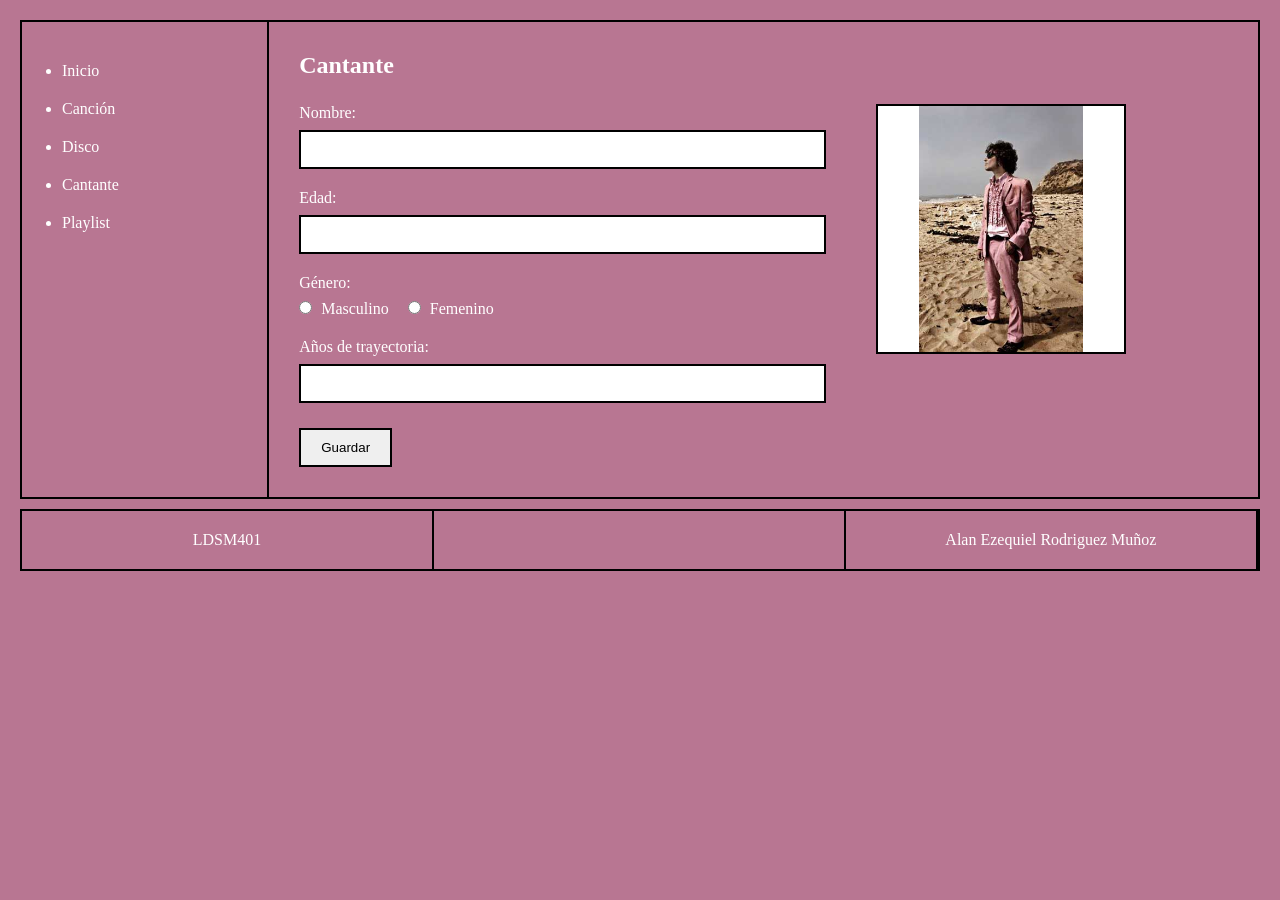
<file: puntosdos/cantante.html>
<!DOCTYPE html>
<html lang="es">
<head>
    <meta charset="UTF-8">
    <meta name="viewport" content="width=device-width, initial-scale=1.0">
    <title>Cantante</title>
    <link rel="stylesheet" href="css/general.css">
</head>

<body class="cantante">

    <main>

        <nav id="menu">
            <ul>
                <li><a href="index.html">Inicio</a></li>
                <li><a href="cancion.html">Canción</a></li>
                <li><a href="disco.html">Disco</a></li>
                <li><a href="cantante.html">Cantante</a></li>
                <li><a href="playlist.html">Playlist</a></li>
            </ul>
        </nav>

        <section id="contenido">

            <h1>Cantante</h1>

            <div id="formulario">

                <form>

                    <div class="campo">
                        <label for="nombre">Nombre:</label>
                        <input type="text" id="nombre" name="nombre">
                    </div>

                    <div class="campo">
                        <label for="edad">Edad:</label>
                        <input type="number" id="edad" name="edad">
                    </div>

                    <div class="campo">
                        <label>Género:</label>

                        <input type="radio" id="masculino" name="genero" value="masculino">
                        <label for="masculino">Masculino</label>

                        <input type="radio" id="femenino" name="genero" value="femenino">
                        <label for="femenino">Femenino</label>
                    </div>

                    <div class="campo">
                        <label for="trayectoria">Años de trayectoria:</label>
                        <input type="number" id="trayectoria" name="trayectoria">
                    </div>

                    <div class="boton">
                        <button type="submit">Guardar</button>
                    </div>

                </form>

                <div class="foto">
                    <img src="img/bunb.jpg" alt="Cantante">
                </div>

            </div>

        </section>

    </main>

    <footer>

        <article class="pie">
            <p>LDSM401</p>
        </article>

        <article class="pie">
        </article>

        <article class="pie">
            <p>Alan Ezequiel Rodriguez Muñoz</p>
        </article>

    </footer>

</body>
</html>
</file>
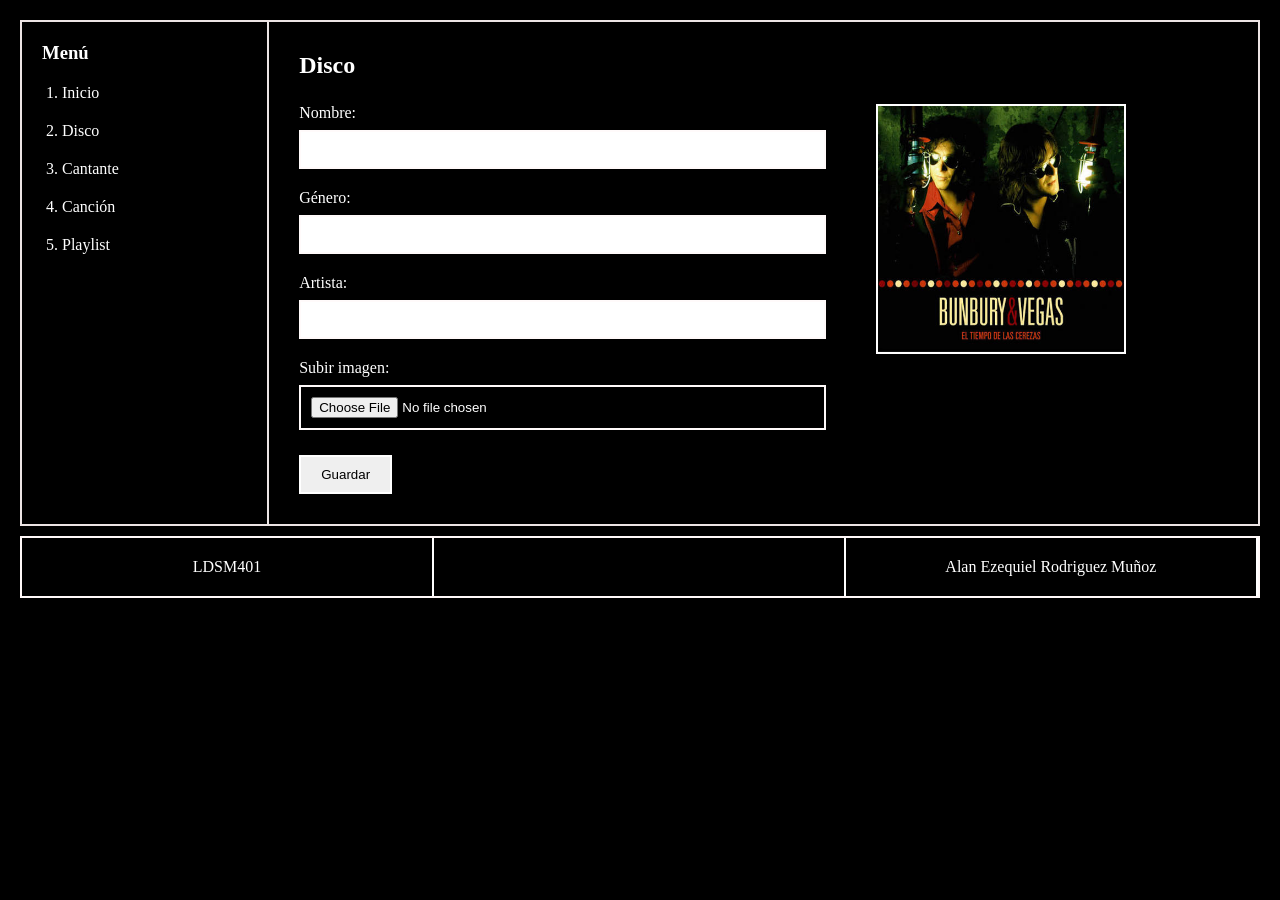
<file: puntosdos/disco.html>
<!DOCTYPE html>
<html lang="es">
<head>
    <meta charset="UTF-8">
    <title>Disco</title>

    <link rel="stylesheet" href="css/general.css">

    <link rel="preconnect" href="https://fonts.googleapis.com">
    <link rel="preconnect" href="https://fonts.gstatic.com" crossorigin>

    <link href="https://fonts.googleapis.com/css2?family=Roboto+Slab:wght@400;700&display=swap" rel="stylesheet">

    <link rel="icon" href="img/login.ico" type="image/x-icon">
</head>
<script src="js/general.js"></script>
<body class="disco">

    <main>

        <aside id="menu">

            <h3>Menú</h3>

            <nav>
                <ol>
                    <li>
                        <a href="index.html">Inicio</a>
                    </li>

                    <li>
                        <a href="disco.html">Disco</a>
                    </li>

                    <li>
                        <a href="cantante.html">Cantante</a>
                    </li>

                    <li>
                        <a href="cancion.html">Canción</a>
                    </li>

                    <li>
                        <a href="playlist.html">Playlist</a>
                    </li>
                </ol>
            </nav>

        </aside>

        <section id="contenido">

            <h1>Disco</h1>

            <div id="formulario">

                <form>

                    <article class="campo">
                        <label for="nombre">Nombre:</label>
                        <input type="text" id="nombre" name="nombre">
                    </article>

                    <article class="campo">
                        <label for="genero">Género:</label>
                        <input type="text" id="genero" name="genero">
                    </article>

                    <article class="campo">
                        <label for="artista">Artista:</label>
                        <input type="text" id="artista" name="artista">
                    </article>

                    <article class="campo">
                        <label for="imagen">Subir imagen:</label>
                        <input type="file" id="imagen" name="imagen" accept="image/*">
                    </article>

                    <article class="boton">
                        <button type="submit">Guardar</button>
                    </article>

                </form>

                <article class="foto">
                    <img src="img/bun.jpg" alt="Imagen del disco">
                </article>

            </div>

        </section>

    </main>

    <footer>

        <article class="pie">
            <p>LDSM401</p>
        </article>

        <article class="pie">
        </article>

        <article class="pie">
            <p>Alan Ezequiel Rodriguez Muñoz</p>
        </article>

    </footer>

</body>
</html>
</file>
<file: puntosdos/css/general.css>
*{
    box-sizing:border-box;
    margin:0;
    padding:0;
}

body{
    padding:20px;
    color:white;
}

body.cancion{
    background-color:#332209;
}

body.disco{
    background-color:#000000;
}

body.cantante{
    background-color:#b87692;
}

body.index{
    background-color:#361414;
}

body.playlist{
    background-color:#013241;
}

main{
    display:flex;
}

body.cancion main,
body.cantante main,
body.index main,
body.playlist main{
    border:2px solid black;
}

body.disco main{
    border:2px solid rgb(236, 228, 228);
}

#menu{
    width:20%;
    padding:20px;
    color:white;
}

body.cancion #menu,
body.cantante #menu,
body.index #menu,
body.playlist #menu{
    border-right:2px solid black;
}

body.disco #menu{
    border-right:2px solid rgb(235, 229, 229);
}

#menu li{
    margin:20px;
}

#menu a{
    color:white;
    text-decoration:none;
}

#contenido{
    width:80%;
    color:white;
}

body.cancion #contenido,
body.disco #contenido,
body.cantante #contenido,
body.playlist #contenido{
    padding:30px;
}

body.index #contenido{
    padding:10px;
}

#contenido h1{
    margin-bottom:25px;
}

form{
    width:70%;
}

body.disco #formulario{
    display:flex;
    width:100%;
}

body.disco form{
    width:60%;
    padding-right:30px;
}

body.cantante #formulario{
    display:flex;
    width:100%;
}

body.cantante form{
    width:60%;
    padding-right:30px;
}

.campo{
    margin-bottom:20px;
}

.campo label{
    display:block;
    margin-bottom:8px;
}

body.cancion .campo input,
body.cancion .campo select,
body.playlist .campo input,
body.playlist .campo select{
    width:100%;
    padding:10px;
    border:2px solid black;
}

body.disco .campo input[type="text"]{
    width:100%;
    padding:10px;
    border:2px solid rgb(255, 250, 250);
}

body.disco .campo input[type="file"]{
    width:100%;
    padding:10px;
    border:2px solid rgb(255, 250, 250);
    color:white;
}

body.cantante .campo input[type="text"],
body.cantante .campo input[type="number"],
body.cantante .campo textarea{
    width:100%;
    padding:10px;
    border:2px solid black;
}

body.cantante .campo textarea{
    height:80px;
}

.campo input[type="radio"]{
    margin-right:5px;
}

.campo input[type="radio"] + label{
    display:inline;
    margin-right:15px;
}

body.disco .foto{
    width:250px;
    height:250px;
    border:2px solid rgb(255, 255, 255);
    background-color:white;
    margin-left:20px;
}

body.cantante .foto{
    width:250px;
    height:250px;
    border:2px solid black;
    background-color:white;
    margin-left:20px;
}

.foto img{
    width:100%;
    height:100%;
    object-fit:contain;
}

.boton{
    margin-top:25px;
}

body.cancion .boton button,
body.cantante .boton button,
body.playlist .boton button{
    padding:10px 20px;
    border:2px solid black;
}

body.disco .boton button{
    padding:10px 20px;
    border:2px solid rgb(255, 255, 255);
}

body.index .renglon{
    display:flex;
    margin-bottom:10px;
}

body.index .cuadro{
    width:25%;
    aspect-ratio:1 / 1;
    border:2px solid black;
    margin:5px;
    padding:20px;
    text-align:center;
    color:white;
}

.imagen_css{
    background-image:url("../img/login.jpeg");
    background-size:contain;
    background-repeat:no-repeat;
    background-position:center;
    background-color:white;
}

.gradiente_abajo{
    background:linear-gradient(white,gray);
}

.gradiente_arriba{
    background:linear-gradient(gray,white);
}

.gradiente_derecha{
    background:linear-gradient(to right,white,gray);
}

.gradiente_izquierda{
    background:linear-gradient(to left,white,gray);
}

.cuadro img{
    width:100%;
    height:100%;
    object-fit:contain;
}

.solo_imagen{
    padding:0;
}

body.index #renglon{
    display:flex;
    margin-top:10px;
}

#lista{
    width:30%;
    height:180px;
    border:2px solid black;
    margin:5px;
    padding:15px;
    color:white;
}

.iconos{
    margin-bottom:5px;
}

#combinado{
    display:flex;
    width:40%;
    height:180px;
    border:2px solid black;
    margin:5px;
}

#igual{
    width:50%;
    height:100%;
    padding:10px;
    text-align:center;
    font-size:14px;
    border-right:2px solid black;
    color:white;
}

#r{
    width:50%;
    height:100%;
}

#r img{
    width:100%;
    height:100%;
    object-fit:contain;
}

#imagen_grande{
    width:25%;
    height:180px;
    border:2px solid black;
    margin:5px;
    background-image:url("../img/login.jpeg");
    background-size:contain;
    background-repeat:no-repeat;
    background-position:center;
    background-color:white;
}

footer{
    display:flex;
    margin-top:10px;
    color:white;
}

body.cancion footer,
body.cantante footer,
body.index footer,
body.playlist footer{
    border:2px solid black;
}

body.disco footer{
    border:2px solid rgb(255, 248, 248);
}

.pie{
    width:33.33%;
    padding:20px;
    text-align:center;
    color:white;
}

body.cancion .pie,
body.cantante .pie,
body.index .pie,
body.playlist .pie{
    border-right:2px solid black;
}

body.disco .pie{
    border-right:2px solid rgb(255, 255, 255);
}
</file>
<file: actividad1/puntos/css/esilo.css>
*{
    box-sizing:border-box;
    margin:0;
    padding:0;
}
body{
    background-color:#EDE8D0;
    padding:20px;
}
/* MENU */
main{
    display:flex;
    border:2px solid black;
}
#menu{
    width:20%;
    padding:20px;
    border-right:2px solid black;
}
#menu li{
    margin:20px;
}
/* CONTENIDO */
#contenido{
    width:80%;
    padding:10px;
}
/* FILAS */
.renglon{
    display:flex;
    margin-bottom:10px;
}
.cuadro{
    width:25%;
    height:120px;
    border:2px solid black;
    margin:5px;
    padding:20px;
    text-align:center;
}
/* IMAGEN CSS */
.imagen_css{
    background-image:url("../img/login.jpg");
    background-size:cover;
    background-position:center;
}
/* GRADIENTES */
.gradiente_abajo{
    background:linear-gradient(white,gray);
}
.gradiente_arriba{
    background:linear-gradient(gray,white);
}
.gradiente_derecha{
    background:linear-gradient(to right,white,gray);
}
.gradiente_izquierda{
    background:linear-gradient(to left,white,gray);
}
/* IMAGENES */
.cuadro img{
    width:100%;
    height:100%;
    object-fit:cover;
}
.solo_imagen{
    padding:0;
}
/* PARTE DE ABAJO */
#renglon{
    display:flex;
    margin-top:10px;
}
#lista{
    width:30%;
    height:180px;
    border:2px solid black;
    margin:5px;
    padding:15px;
}
.iconos{
    margin-bottom:5px;
}
#combinado{
    display:flex;
    width:40%;
    height:180px;
    border:2px solid black;
    margin:5px;
}
#igual{
    width:50%;
    height:100%;
    padding:10px;
    text-align:center;
    font-size:14px;
    border-right:2px solid black;
}
#r{
    width:50%;
    height:100%;
}
#r img{
    width:100%;
    height:100%;
    object-fit:cover;
}
#imagen_grande{
    width:25%;
    height:180px;
    border:2px solid black;
    margin:5px;
    background-image:url("../img/login.jpg");
    background-size:cover;
    background-position:center;
}
/* FOOTER */
footer{
    display:flex;
    border:2px solid black;
    margin-top:10px;
}
.pie{
    width:33.33%;
    padding:20px;
    text-align:center;
    border-right:2px solid black;
}
</file>
